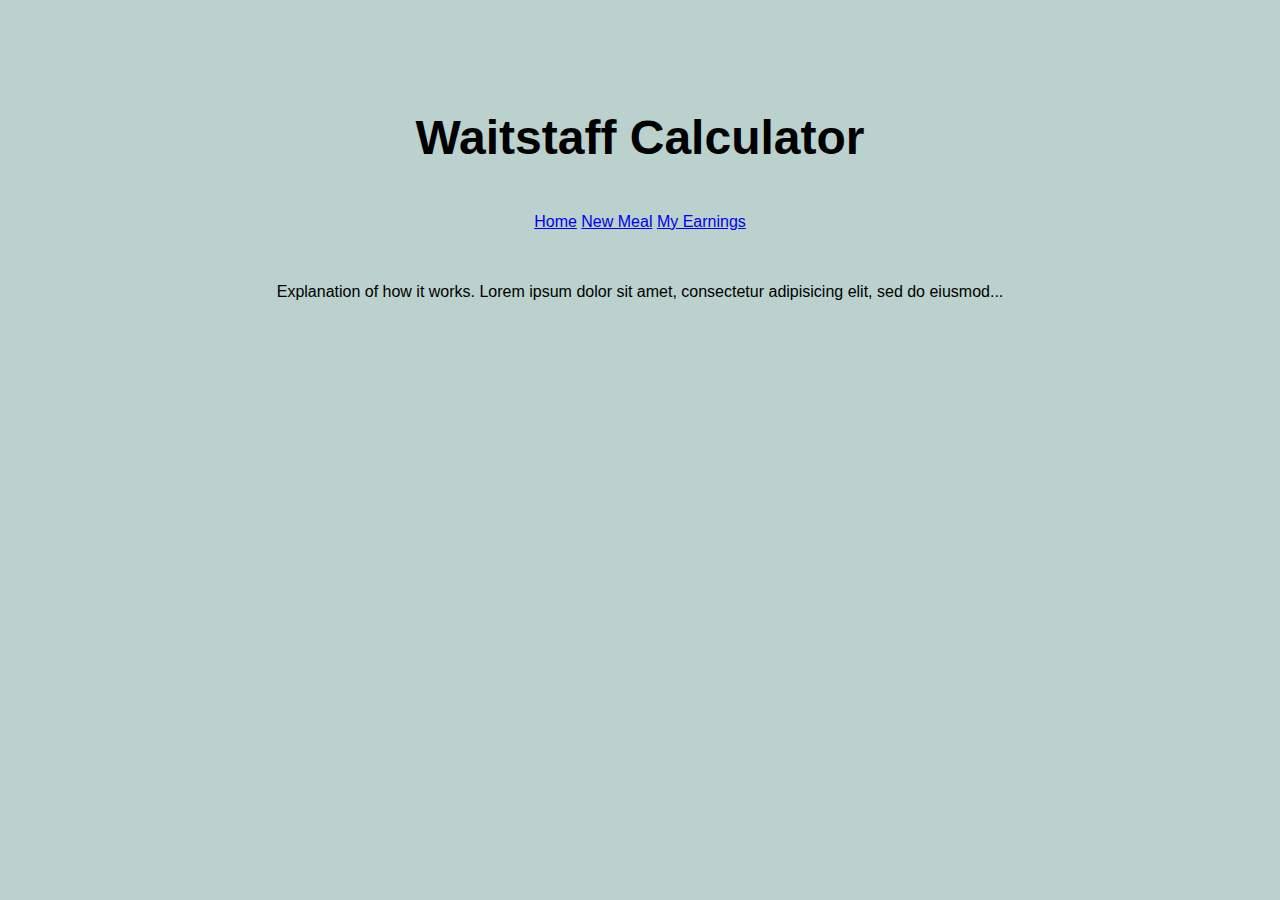
<file: app/index.html>
<!DOCTYPE html>
<html lang="en" ng-app="WSWRApp">
<head>
	<meta charset="UTF-8">
	<title>Waiter Earnings Calculator</title>
	<link rel="stylesheet" href="wswr-app.css">
</head>
<body>
	<div class="container">
		<header>
			<h1>Waitstaff Calculator</h1>
			<nav>
				<a href="#/Home">Home</a>
				<a href="#/NewMeal">New Meal</a>
				<a href="#/MyEarnings">My Earnings</a><br><br>
			</nav>
		</header>
		<div>
			<div ng-view></div>
		</div>
	</div>
	<script type="text/javascript" src="./bower_components/angular/angular.js"></script>
	<script type="text/javascript" src="./bower_components/angular-route/angular-route.js"></script>
	<script type="text/javascript" src="./wswr-app.js"></script>

</body>
</html>
</file>
<file: app/wswr-app.css>
body {
	/*background: #EFEFEF; */
	background-color: #BAD1CD;
	font-family: helvetica;
	font-size: 16px;
	line-height: 1.2em;
}
.container {
	margin: 2rem auto;
	padding: 2rem 5rem;
	max-width: 60rem;
	min-width: 46rem;
	min-height: 100%;
}
header {
	padding-bottom: 1rem;
	text-align: center;
}
h1 {
  font-size: 300%;
  text-align: center;
  padding: 2rem;
}

.box {
	border: 0.3rem solid black;
	margin: 1rem auto;
	padding: 2rem;
	font-size: 1.2em;
	max-width: 40rem;
	text-align: center;
}
label {
	display: inline-block;
	width: 90%;
	line-height: 1.5em;
 	vertical-align: middle;
 	margin-bottom: 0.3rem;
 	text-align: right;
}
input[type=text] {
	display: inline-block;
	width: 4%;
	line-height: 1.5em;
	vertical-align: middle;
	margin-bottom: 0.3rem;

}
td.key {
	text-align: right;
	padding-right: 0.5em;
}

td.value {
 	width: 13%;
	text-align: left;
}
.btn {
	width: 100px;
	margin-bottom: 20px;
}
.results {
	text-align: center;
}

.box h2 {
	color: #000;
	font-size: 1.4em;
	margin-top: 0px;
	border-bottom: 1px solid #000;
	padding-bottom: 10px;
}

.warning {
	color: red;
}

input.ng-invalid.ng-touched {
	background-color:  #FA787E;
}

input.ng-valid.ng-touched {
	background-color: #78FA89;
}
</file>
